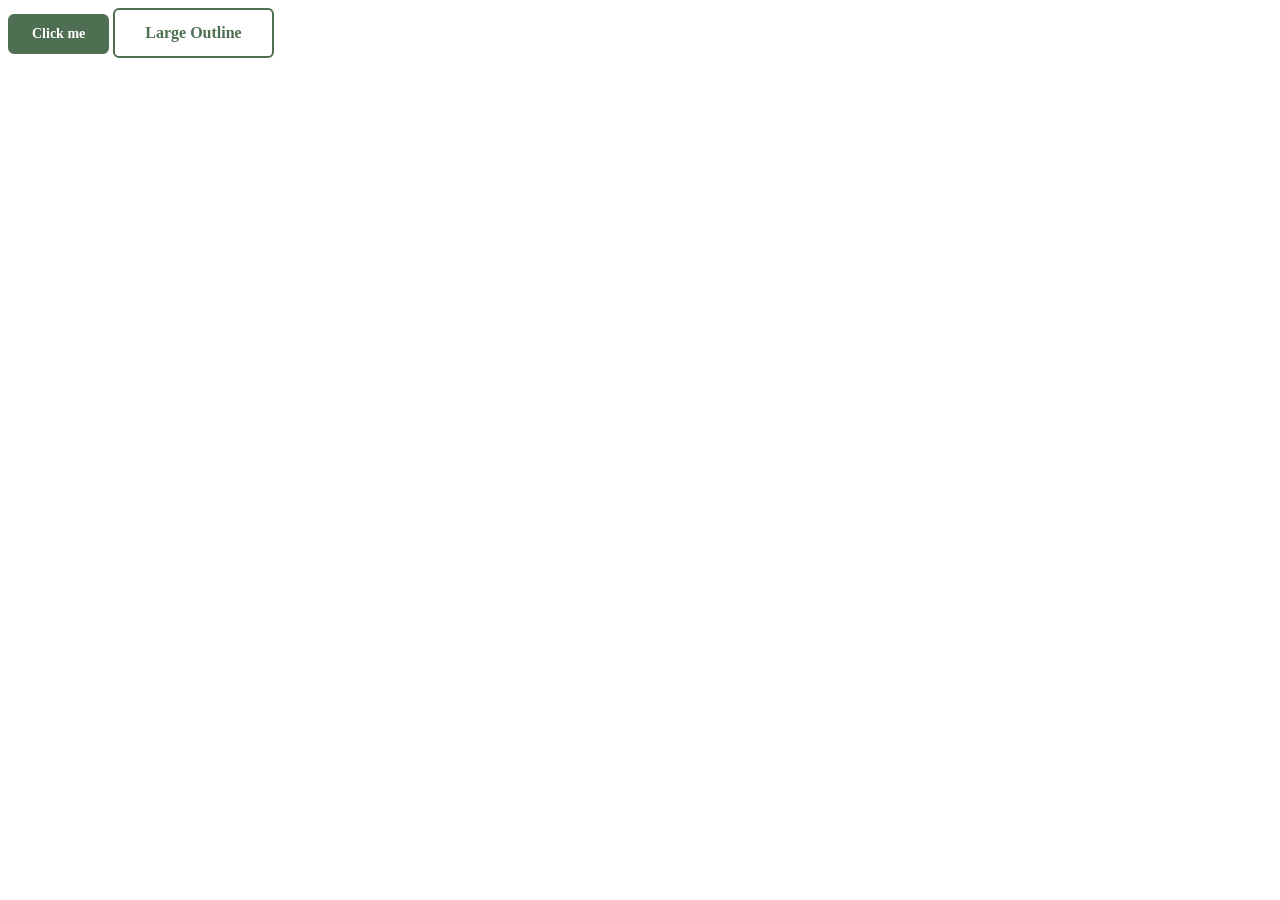
<file: demo/index.html>
<!doctype html>
<html lang="en">
  <head>
    <meta charset="UTF-8" />
    <meta name="viewport" content="width=device-width, initial-scale=1.0" />
    <title>Document</title>
  </head>
  <body>
    <link rel="stylesheet" href="../components/button.css" />
    <button class="katu-btn katu-btn-primary">Click me</button>
    <button class="katu-btn katu-btn-outline katu-btn-lg">Large Outline</button>
  </body>
</html>
</file>
<file: components/button.css>
/* ================================
   katuikit — button.css
   Pure CSS button components
   https://github.com/katuikit
================================ */

/* --- CSS Variables --- */
:root {
  --katu-primary: #4f6f52;
  --katu-secondary: #739072;
  --katu-accent: #e8c84a;
  --katu-danger: #c0392b;
  --katu-text-light: #ffffff;
  --katu-text-dark: #2c2c2c;
  --katu-radius: 6px;
  --katu-transition: 0.2s ease;
}

/* --- Base Button --- */
.katu-btn {
  display: inline-block;
  padding: 10px 22px;
  font-size: 14px;
  font-weight: 600;
  font-family: inherit;
  text-decoration: none;
  border: 2px solid transparent;
  border-radius: var(--katu-radius);
  cursor: pointer;
  transition:
    background-color var(--katu-transition),
    border-color var(--katu-transition),
    color var(--katu-transition),
    opacity var(--katu-transition);
  user-select: none;
  white-space: nowrap;
}

/* --- Primary --- */
.katu-btn-primary {
  background-color: var(--katu-primary);
  color: var(--katu-text-light);
  border-color: var(--katu-primary);
}

.katu-btn-primary:hover {
  background-color: #3d5740;
  border-color: #3d5740;
}

/* --- Secondary --- */
.katu-btn-secondary {
  background-color: var(--katu-secondary);
  color: var(--katu-text-light);
  border-color: var(--katu-secondary);
}

.katu-btn-secondary:hover {
  background-color: #5a7259;
  border-color: #5a7259;
}

/* --- Outline --- */
.katu-btn-outline {
  background-color: transparent;
  color: var(--katu-primary);
  border-color: var(--katu-primary);
}

.katu-btn-outline:hover {
  background-color: var(--katu-primary);
  color: var(--katu-text-light);
}

/* --- Danger --- */
.katu-btn-danger {
  background-color: var(--katu-danger);
  color: var(--katu-text-light);
  border-color: var(--katu-danger);
}

.katu-btn-danger:hover {
  background-color: #a93226;
  border-color: #a93226;
}

/* --- Disabled --- */
.katu-btn:disabled,
.katu-btn-disabled {
  opacity: 0.5;
  cursor: not-allowed;
  pointer-events: none;
}

/* --- Sizes --- */
.katu-btn-sm {
  padding: 6px 14px;
  font-size: 12px;
}

.katu-btn-lg {
  padding: 14px 30px;
  font-size: 16px;
}

/* --- Full Width --- */
.katu-btn-block {
  display: block;
  width: 100%;
  text-align: center;
}
</file>
